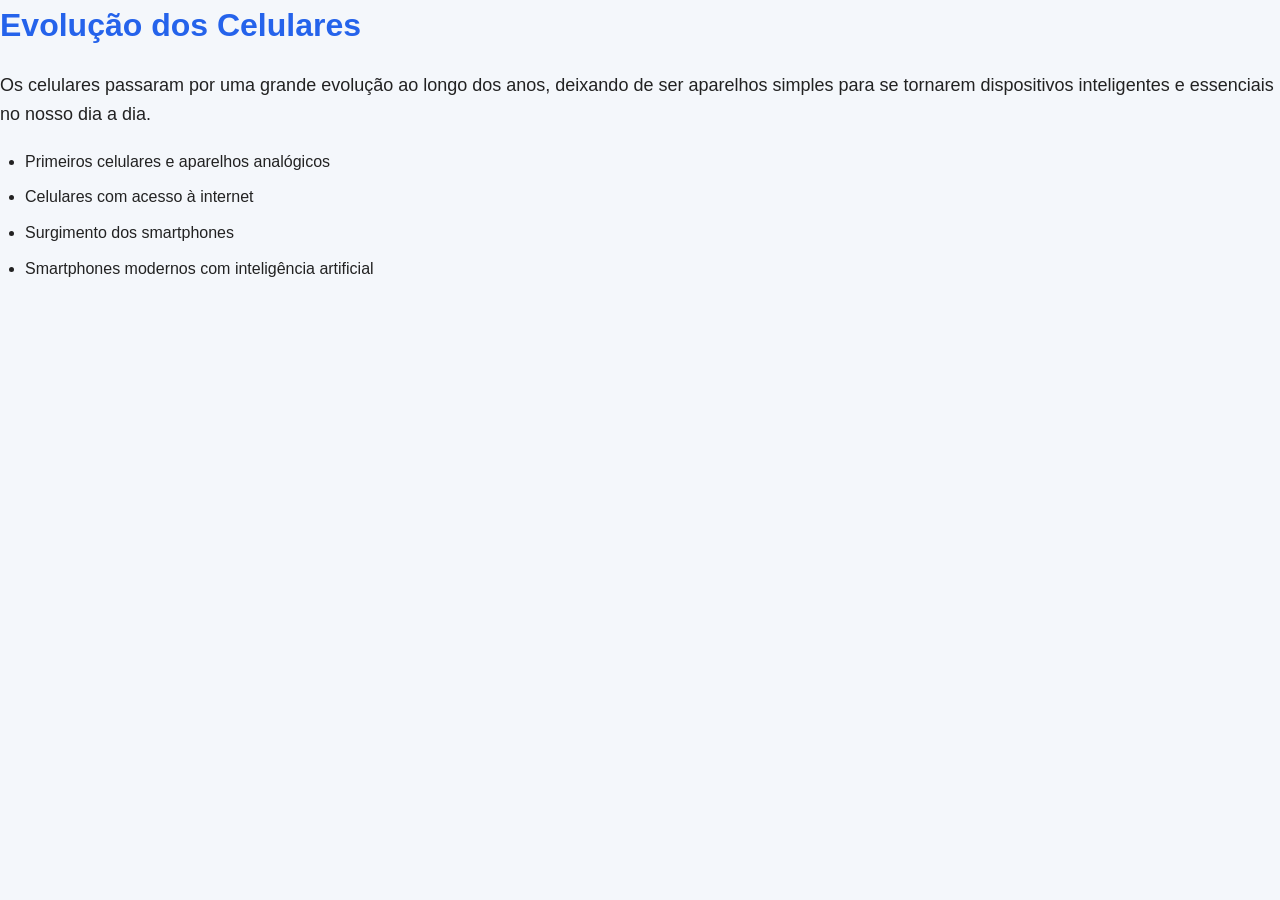
<file: index.html>
<!DOCTYPE html>
<html lang="pt-BR">
<head>
    <meta charset="UTF-8">
    <meta name="viewport" content="width=device-width, initial-scale=1.0">
    <title>Evolução dos Celulares</title>
    <link rel="stylesheet" href="style.css">
</head>
<body>

    <h1>Evolução dos Celulares</h1>

    <p>
        Os celulares passaram por uma grande evolução ao longo dos anos,
        deixando de ser aparelhos simples para se tornarem dispositivos
        inteligentes e essenciais no nosso dia a dia.
    </p>

    <ul>
        <li>Primeiros celulares e aparelhos analógicos</li>
        <li>Celulares com acesso à internet</li>
        <li>Surgimento dos smartphones</li>
        <li>Smartphones modernos com inteligência artificial</li>
    </ul>

</body>
</html>
</file>
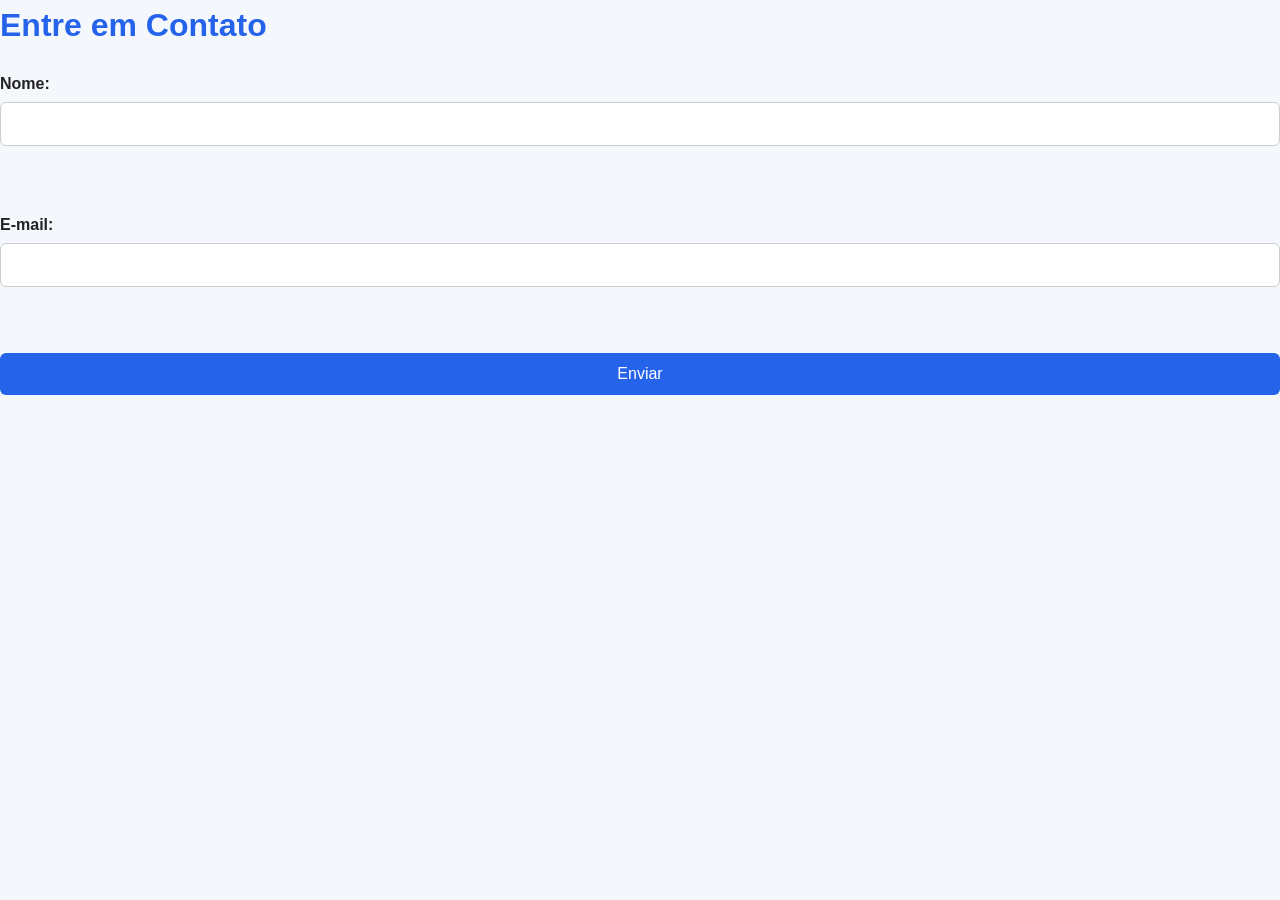
<file: contato.html>
<!DOCTYPE html>
<html lang="pt-BR">
<head>
    <meta charset="UTF-8">
    <meta name="viewport" content="width=device-width, initial-scale=1.0">
    <title>Contato</title>
    <link rel="stylesheet" href="style.css">
</head>
<body>

    <h1>Entre em Contato</h1>

    <form>
        <label for="nome">Nome:</label>
        <input type="text" id="nome" name="nome">

        <br><br>

        <label for="email">E-mail:</label>
        <input type="email" id="email" name="email">

        <br><br>

        <button type="submit">Enviar</button>
    </form>

</body>
</html>
</file>
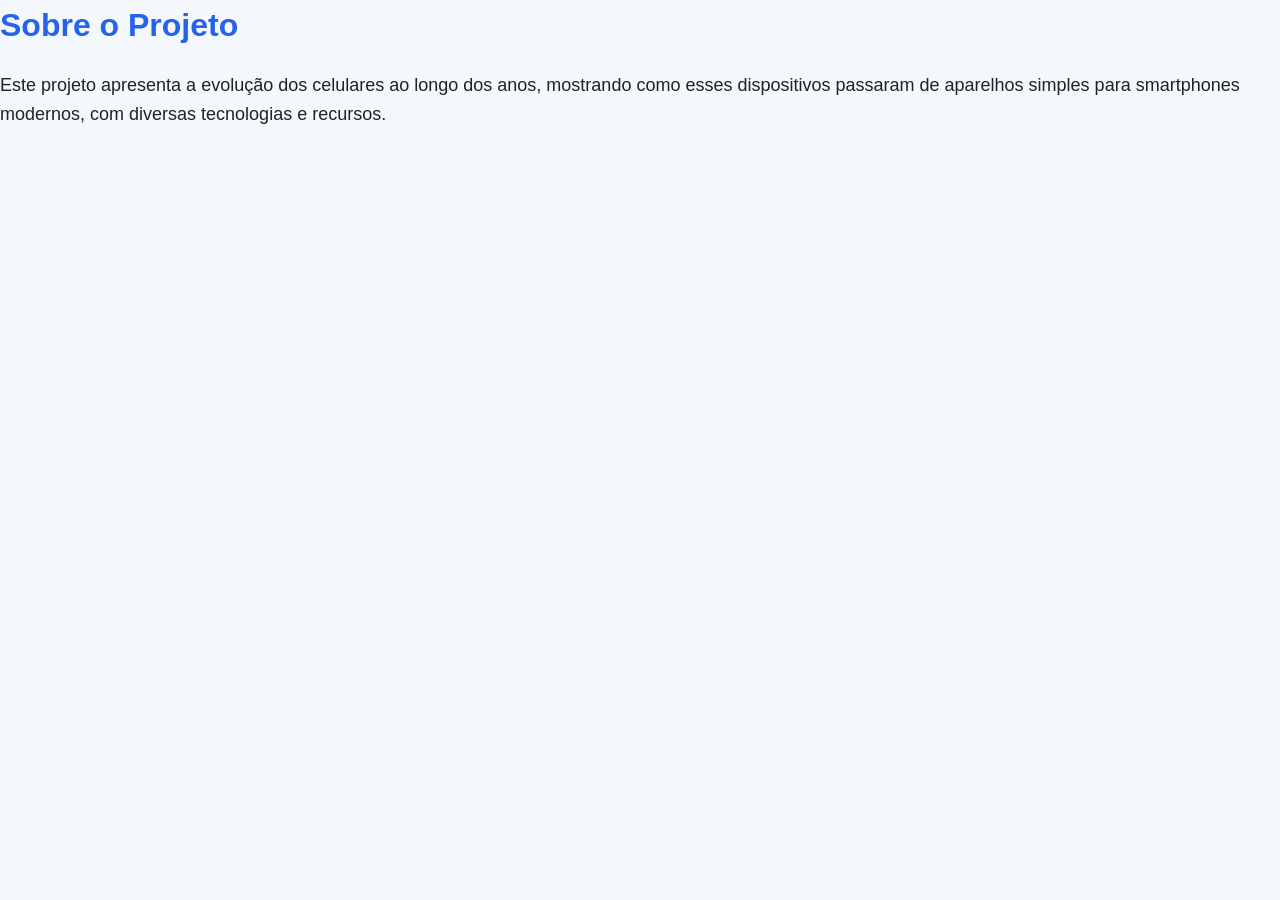
<file: sobre.html>
<!DOCTYPE html>
<html lang="pt-BR">
<head>
    <meta charset="UTF-8">
    <meta name="viewport" content="width=device-width, initial-scale=1.0">
    <title>Sobre o Projeto</title>
    <link rel="stylesheet" href="style.css">
</head>
<body>

    <h1>Sobre o Projeto</h1>

    <p>
        Este projeto apresenta a evolução dos celulares ao longo dos anos,
        mostrando como esses dispositivos passaram de aparelhos simples
        para smartphones modernos, com diversas tecnologias e recursos.
    </p>

</body>
</html>
</file>
<file: style.css>
/* Configurações gerais */
* {
    margin: 0;
    padding: 0;
    box-sizing: border-box;
}

body {
    font-family: Arial, Helvetica, sans-serif;
    background: #f4f7fb;
    color: #222;
    line-height: 1.6;
}

/* Cabeçalho */
header {
    background: #111827;
    color: white;
    padding: 20px;
    text-align: center;
}

header h1 {
    font-size: 32px;
}

/* Conteúdo principal */
main {
    max-width: 900px;
    margin: 40px auto;
    padding: 30px;
    background: white;
    border-radius: 12px;
    box-shadow: 0 4px 15px rgba(0, 0, 0, 0.1);
}

h1 {
    color: #2563eb;
    margin-bottom: 20px;
}

h2 {
    color: #1e40af;
    margin-bottom: 15px;
}

p {
    font-size: 18px;
    margin-bottom: 20px;
}

/* Lista */
ul {
    padding-left: 25px;
}

li {
    margin-bottom: 10px;
}

/* Formulário */
form {
    display: flex;
    flex-direction: column;
}

label {
    font-weight: bold;
    margin-bottom: 5px;
}

input {
    padding: 12px;
    margin-bottom: 15px;
    border: 1px solid #ccc;
    border-radius: 6px;
    font-size: 16px;
}

input:focus {
    outline: none;
    border-color: #2563eb;
}

/* Botão */
button {
    padding: 12px;
    background: #2563eb;
    color: white;
    border: none;
    border-radius: 6px;
    font-size: 16px;
    cursor: pointer;
}

button:hover {
    background: #1d4ed8;
}

/* Rodapé */
footer {
    text-align: center;
    background: #111827;
    color: white;
    padding: 20px;
    margin-top: 40px;
}
</file>
